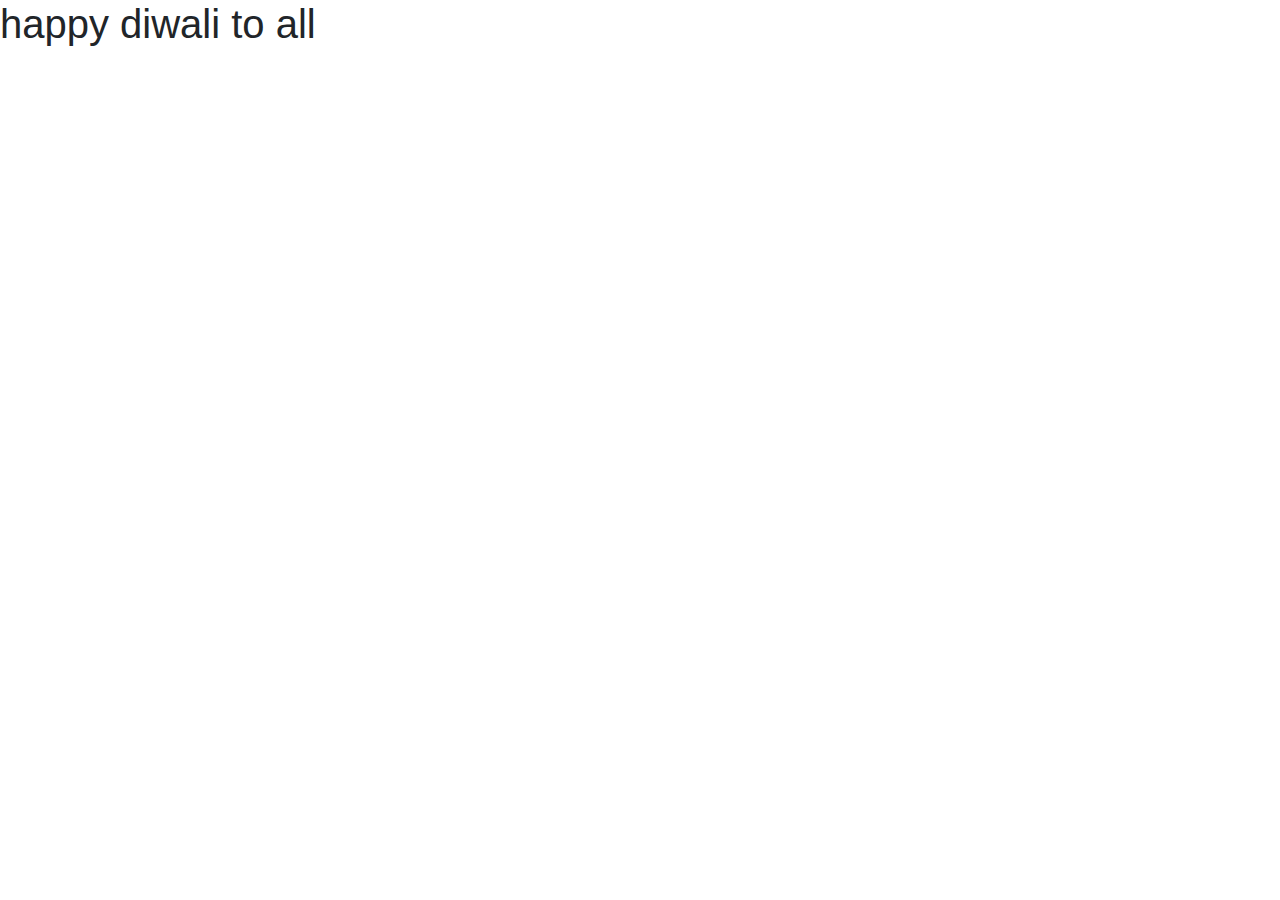
<file: diwalijhtml.html>
<!DOCTYPE html>
<html>
    <head>
        <link rel="stylesheet" href="https://stackpath.bootstrapcdn.com/bootstrap/4.5.2/css/bootstrap.min.css" integrity="sha384-JcKb8q3iqJ61gNV9KGb8thSsNjpSL0n8PARn9HuZOnIxN0hoP+VmmDGMN5t9UJ0Z" crossorigin="anonymous">
        <script src="https://code.jquery.com/jquery-3.5.1.slim.min.js" integrity="sha384-DfXdz2htPH0lsSSs5nCTpuj/zy4C+OGpamoFVy38MVBn+IbbVYUew+OrCXaRkfj" crossorigin="anonymous"></script>
        <script src="https://cdn.jsdelivr.net/npm/popper.js@1.16.1/dist/umd/popper.min.js" integrity="sha384-9reFTGAW83EW2RDu2S0VKaIzap3H66lZH81PoYlFhbGU+6BZp6G7niu735Sk7lN" crossorigin="anonymous"></script>
        <script src="https://stackpath.bootstrapcdn.com/bootstrap/4.5.2/js/bootstrap.min.js" integrity="sha384-B4gt1jrGC7Jh4AgTPSdUtOBvfO8shuf57BaghqFfPlYxofvL8/KUEfYiJOMMV+rV" crossorigin="anonymous"></script>  
    <link rel=spreadsheet href="diwalij.css">
    </head>
    <body>
        <div class="top">
            <h1>happy diwali to all</h1>
        </div>
    </body>
</html>
</file>
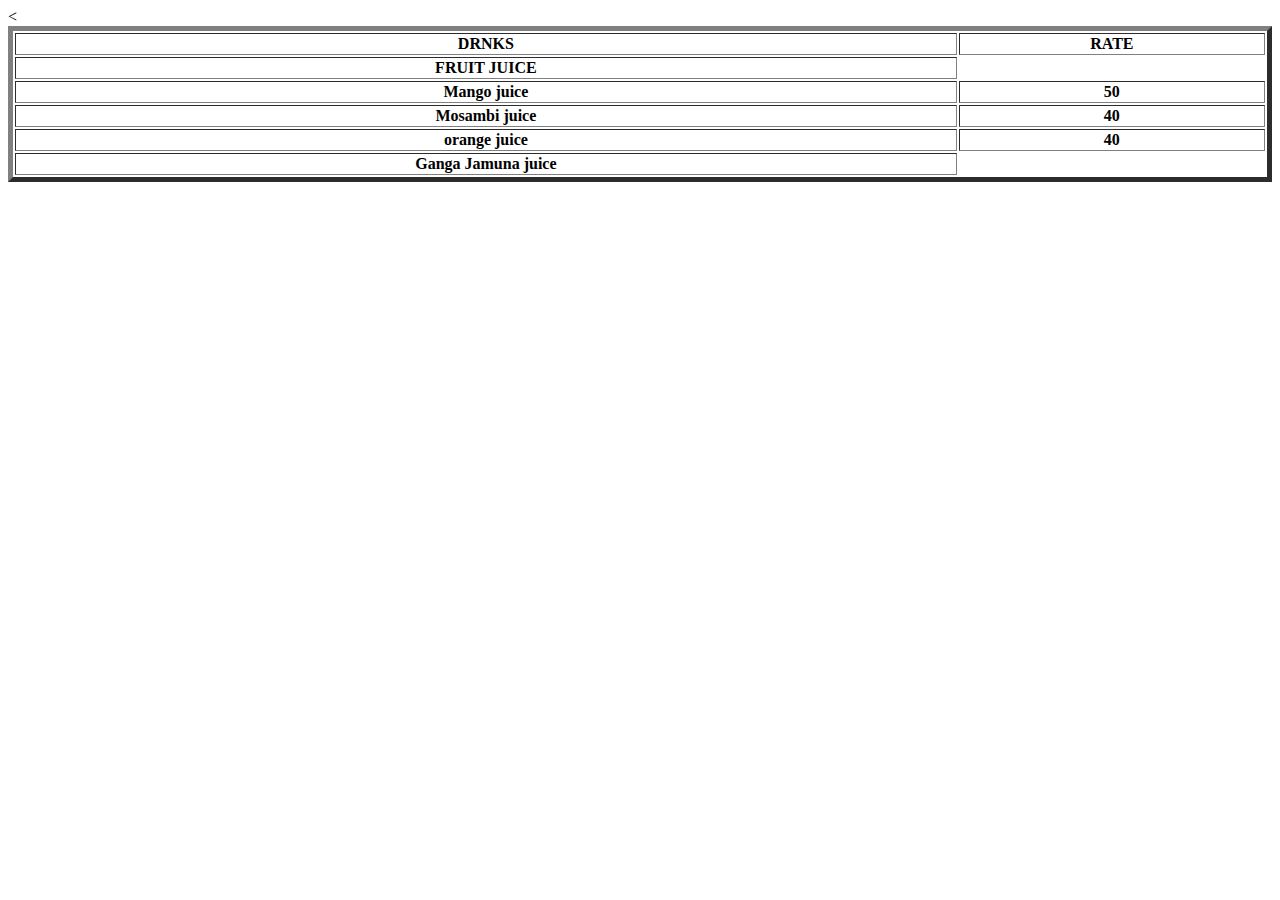
<file: drinks.html>
<!DOCTYPE html>
<html>
<head><title>DRINKS</title></head>
<body>
<table border="5" width=100%>
<tr><th>DRNKS</th>
<th>RATE</th></tr>
<tr><th>FRUIT JUICE</th></tr>
<tr><th>Mango juice</th>
<th>50</th></tr>
<tr><th>Mosambi juice</th>
<th>40</th></tr>
<tr><th>orange juice</th>
<th>40</th></tr><tr><th>Ganga Jamuna juice</th>
<
</file>
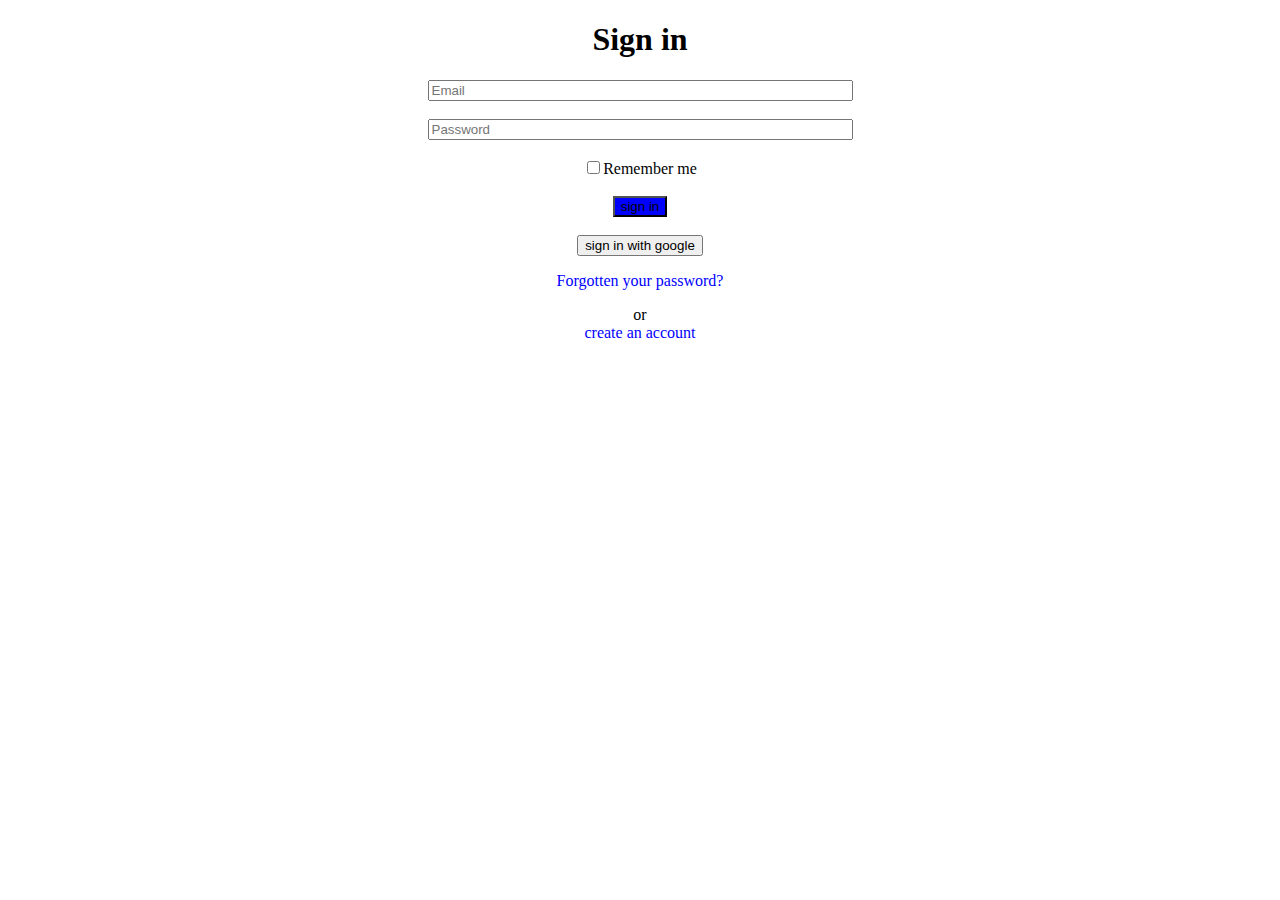
<file: login.html>
<!DOCTYPE html>
<html>
<head><title>LOGIN/REGISTER</title>
</head>
<body>
<center>
<h1>Sign in</h1>
<input size="50" placeholder="Email"required><br><br>
<input size="50" placeholder="Password"><br><br>
<input type="checkbox">Remember me<br><br>
<button style="background-color:blue">sign in</button><br><br>
<button>sign in with google</button>
<p><font color="blue">Forgotten your password?</font></p>
<p1>or</p1><br><p1><font color="blue">  create an account<font></p1>
</center>
</body>
</html>
</file>
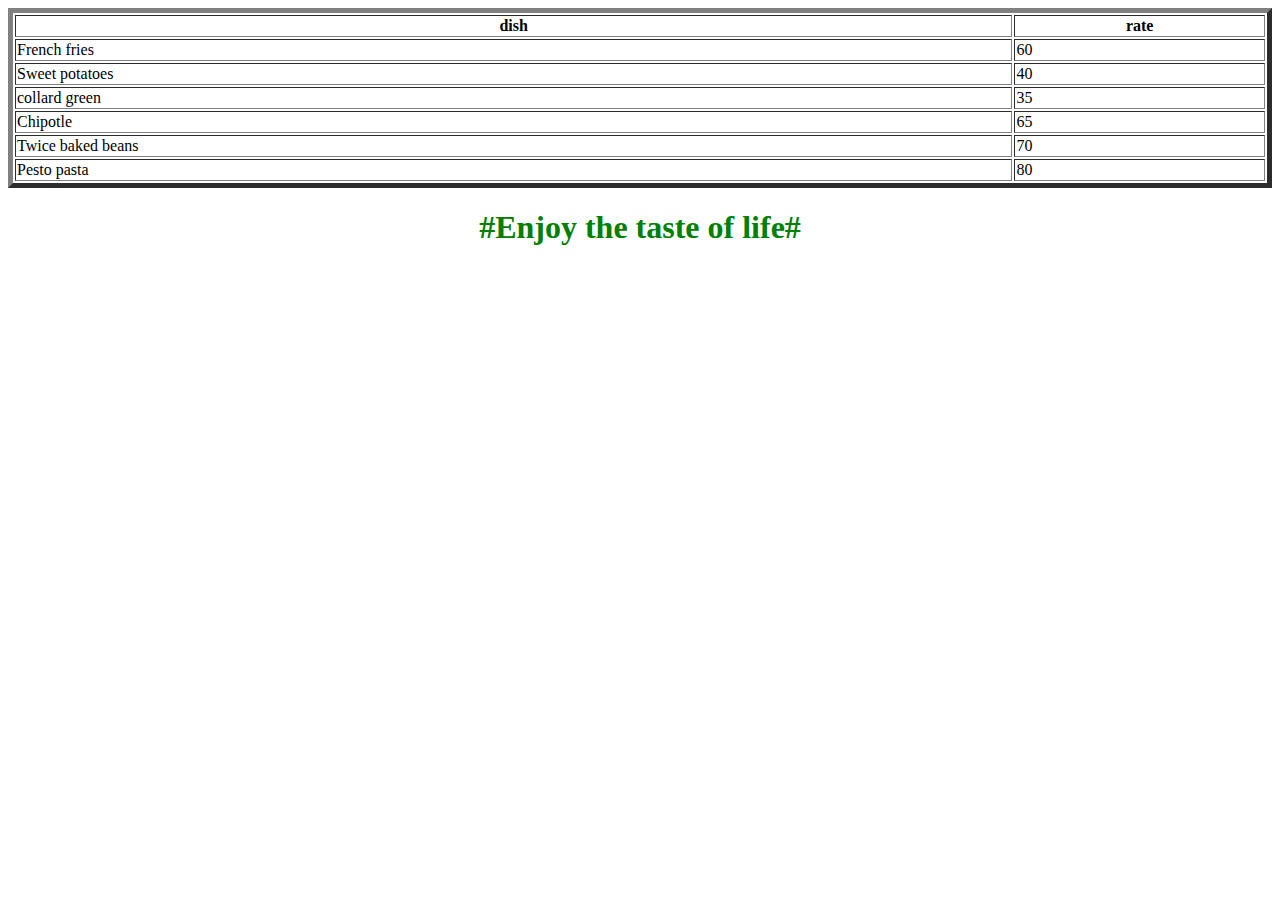
<file: sides.html>
<!DOCTYPE html>
<html>
<head><title>Sides</title></head>
<body>
<table border="5" width=100% height=100%>
<tr>
<th>dish</th>
<th>rate</th></tr>
<tr>
<td>French fries</td>
<td>60</td>
</tr>
<tr>
<td>Sweet potatoes</td>
<td>40</td>
</tr>
<tr>
<td>collard green</td>
<td>35</td>
</tr>
<tr>
<td>Chipotle</td>
<td>65</td></tr>
<tr><td>Twice baked beans</td>
<td>70</td></tr>
<tr><td>Pesto pasta</td><td>80</td></tr>
</table>
<center><h1 font style="algerian"><font style="color:green">#Enjoy the taste of life#</h1></center>

</body>
</html>
</file>
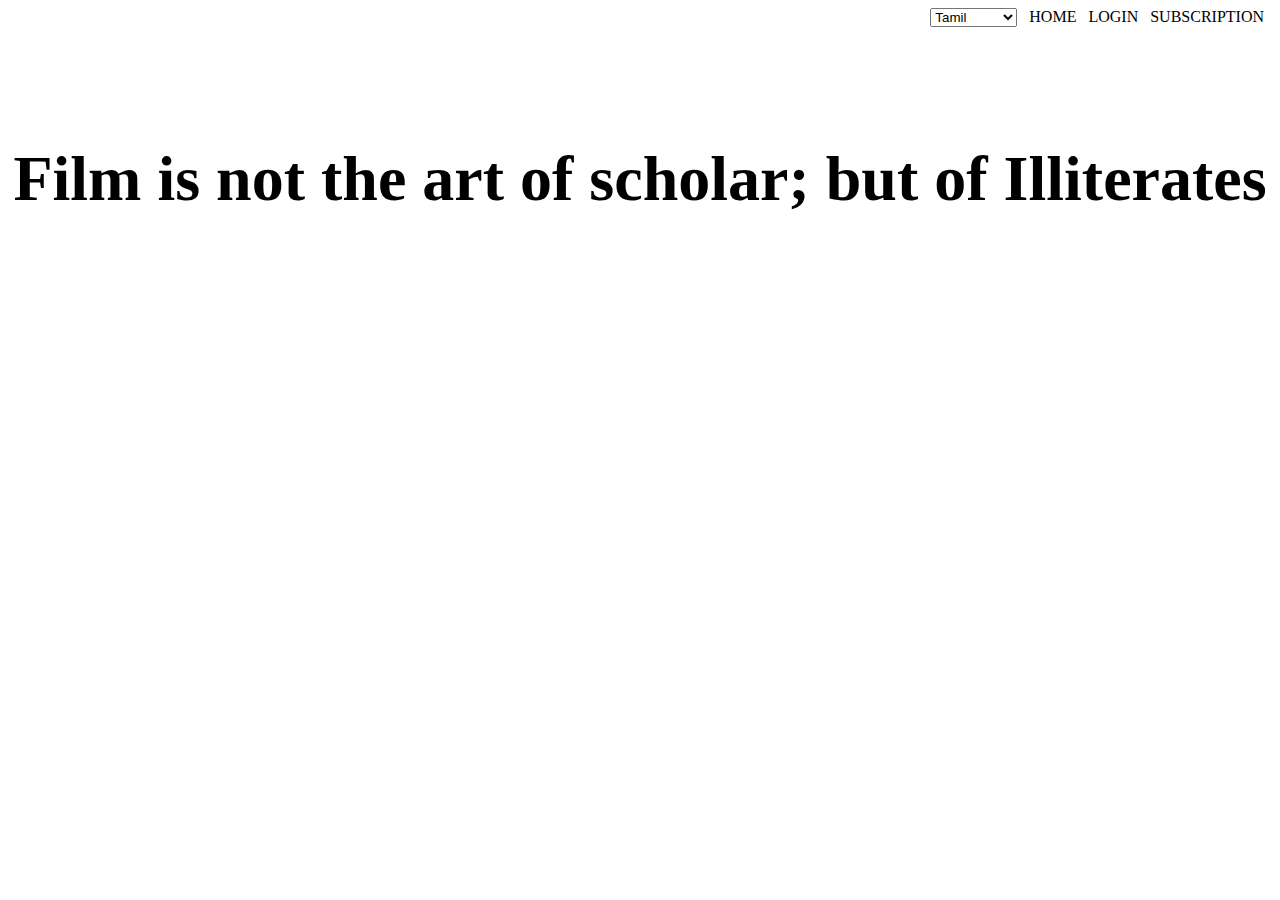
<file: team pablo.html>
<!DOCTYPE html>
<html>
<head>
<title>pablo</title>
<style>
h1{color:black;
font-family:"algerian";
</style>
</head>
<body>

<p3 align="right">

<form><select><font size="+12">
<option name="language" value="Tamil">Tamil</option>
<option name="language" value="English">English</option>
<option name="language" value="Hindi">Hindi</option>
<option name="language" value="Telugu">Telugu</option>
<option name="language" value="Malayalam">Malayalam</option>
<option name="language" value="Telugu">Telugu</option>
<option name="language" value="Kannada">Kannada</option>
<option name="language" value="Korean">Korean</option>
<option name="language" value="chinese">chinese</option>
<option name="language" value="urdu">urdu</option></font>
</select> &nbsp; HOME</p3> &nbsp; <p3>     LOGIN</p3> &nbsp; <p3>  SUBSCRIPTION</p3> &nbsp; <p3><br><br><br><br><br>

<h1 align="center"><font style="color:red" ><h1 style="font-size:200%">Film is not the art of scholar; but of Illiterates</h1>

</body>
</html>
</file>
